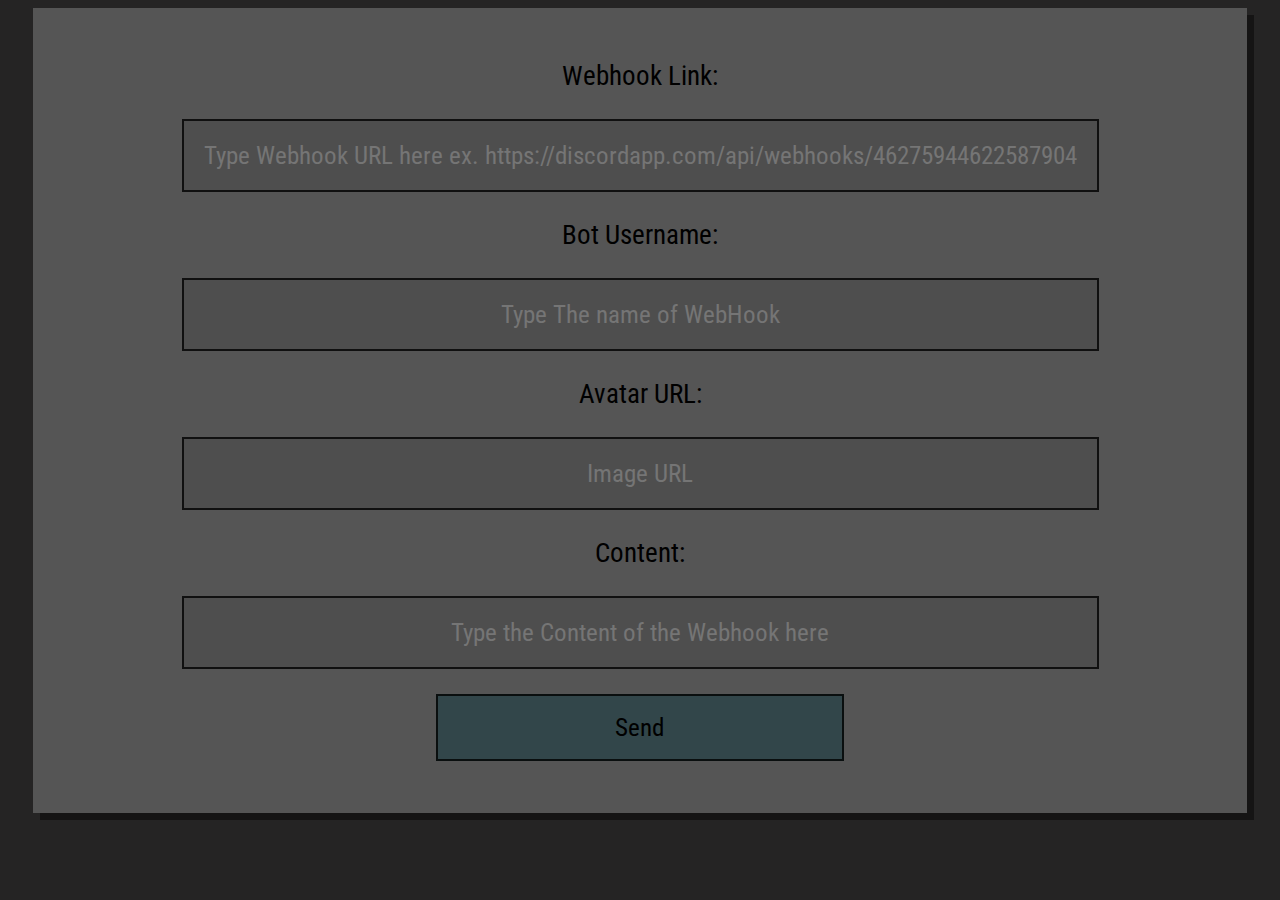
<file: dws.html>
<!DOCTYPE html>
<html><head><meta http-equiv="Content-Type" content="text/html; charset=UTF-8">
    
  <meta name="viewport" content="width=device-width,initial-scale=1">
    <title>Fuzzzel | DWS</title>
  <meta name="title" content="WebHook SENDER">
  <link rel="stylesheet" href="Assets/StyleWebHook.css" type="text/css">
  </head>
  <body>

    </div>
    <div id="container">
      <div class="center-align">
        <p>Webhook Link:</p><input type="text" id="link" placeholder="Type Webhook URL here ex. https://discordapp.com/api/webhooks/462759446225879041/CX-NNGFq5zjht82fQSJUTN2Or2DGq8UTwoIlhHgZ7lTJ6-wlHlRshIRuOC0nE6frfSwG">
        <p>Bot Username:</p><input type="text" id="username" placeholder="Type The name of WebHook">
        <p>Avatar URL:</p><input type="text" id="avatar" placeholder="Image URL">
        <p>Content:</p><input type="text" id="content" placeholder="Type the Content of the Webhook here">
        <br>
        <button id="btn">Send</button>
        <center>
       <!--JS log in the works atm-->
        <p id="log"></p>
      </center>
    </div>
  </div> 
  
 <script src="Scripts/jquery.js"></script>
  <script src="Scripts/main.js"></script>
  

</body></html>
</file>
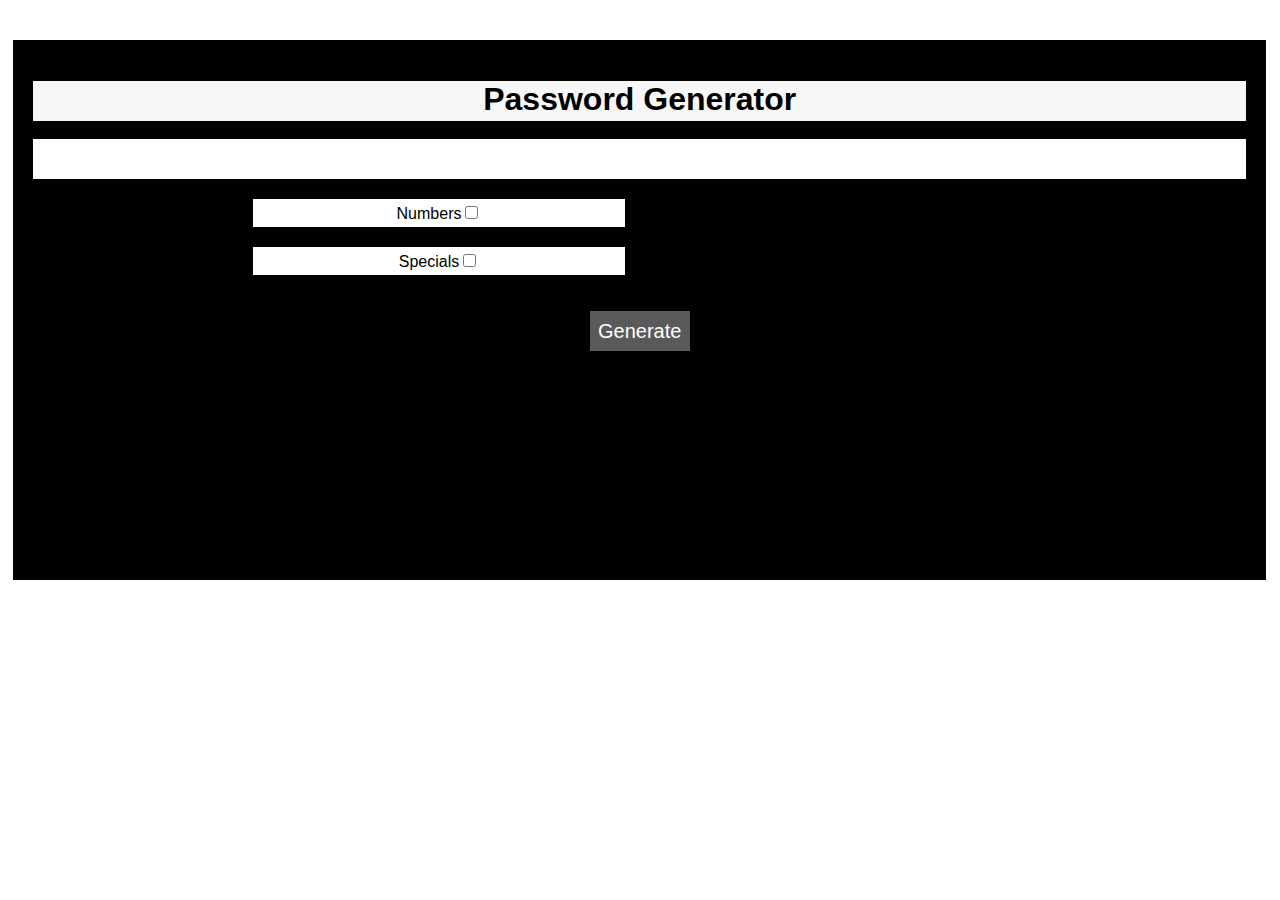
<file: password.html>
<!DOCTYPE html>
<title>Password Generator</title>
<link rel="stylesheet" href="Assets/stylev2.css">
</head>
<body>
<div class="main">
<h1 class="heading">Password Generator</h1>
<br>
<input class="password" 
id="password"type="text" readonly>
<br>
<div class="check">
<span>Numbers</span><input id="numbers"onclick="checkNum()"type="checkbox">
</div>
<div class="check">
<span>Specials</span><input type="checkbox" onclick="checkSpec()" id="special">
</div>
<br>
<br>
<button id="generate" class="generate" onclick="generate()">Generate</button>
</div>
<p>This is not by me :)</p>
<script src="Assets/Scripts/script.js"></script>
</body>
</file>
<file: Assets/StyleWebHook.css>
@import url('https://fonts.googleapis.com/css?family=Roboto+Condensed');
* {
    text-align: center;
    font-family: 'Roboto Condensed', sans-serif;
}

body {
    background: #252424;
}

#container {
    margin-top: 80px;
    margin: auto;
    margin-right: 25px;
    margin-left: 25px;
    box-shadow: 7px 7px #0000006c;
    background: rgb(85, 85, 85); 
    padding: 25px;
}

#header {
    text-align: center;
    margin-top: 47px;
    margin: auto;
    font-size: 39px
}

#footer {
    position: fixed;
    left: 0;
    bottom: 0;
    width: 100%;
    padding: 10px;
    background-color: rgba(0, 0, 0, 0.37); 
    color: white;
    text-align: center;
}

.center-align {
    text-align: center;
}

p {
    font-size: 27px;
}

a, a:visited {
    color: rgb(129, 129, 129)
}

#link, #username, #content, #avatar {
    font-size: 25px;
    background-color: #4e4e4e;
    width: 75%;
    padding: 20px;
    border: 2px solid #000000c9;
}

#btn {
    width: 35%;
    font-size: 25px;
    margin-top: 25px;
    padding: 17px;
    background-color: #32464a;
    border: 2px solid #000000c9;
	transition-duration: 1s;
}

#btn:hover { 
    background-color: #3e7580;
}

#log {
    text-align: center;
    width: 5%;
    background-color: rgb(110, 255, 43);
    color: green;
}
</file>
<file: Assets/stylev2.css>
body {
    background-color: rgb(255, 255, 255);
    margin-top: 40px;
    }
    h4 {
     margin: 10px 0 10px 0;
     padding: 0;
     text-align: center;
    }
   .main{
    background-color: rgb(0, 0, 0);
    text-align: center;
    color: white;
    padding: 20px;
    margin: 5px;
    height: 500px;
    width: 96%;
    }
   .heading{
   text-align: center;
   font-family: sans-serif;
   color: rgb(0, 0, 0);
   background-color: rgb(247, 247, 247);
   margin-bottom: 30px;
   width: 100%;
   margin-bottom: 0;
   }
   h1 {
    height: 40px;
   }
   p{
    color: white;
   }
   button{
   border: none;
   outline: none;
   padding: 5px;
   text-align: center;
   width: 100px;
   height: 40px;
   font-size: 20px;
   color: white;
   background-color: rgb(90,90,90);
   }
   .password{
   width: 100%;
   height: 40px;
   font-size: 40px;
   background-color: rgb(255, 255, 255);
   border: none;
   outline: none;
   color: rgb(0, 0, 0);
   text-align: center;
   padding: 0;
   margin: 0;
   }
   
   .check{
   position: relative;
   left: 220px;
   width: 30%;
   background-color: rgb(255, 255, 255);
   margin-top: 20px;
   padding: 4px;
   color: black;
   font-family: sans-serif;
   }
   #numbers{
   border: none;
   outline: none;
   }
   #special{
   border: none;
   outline: none;
   }
</file>
